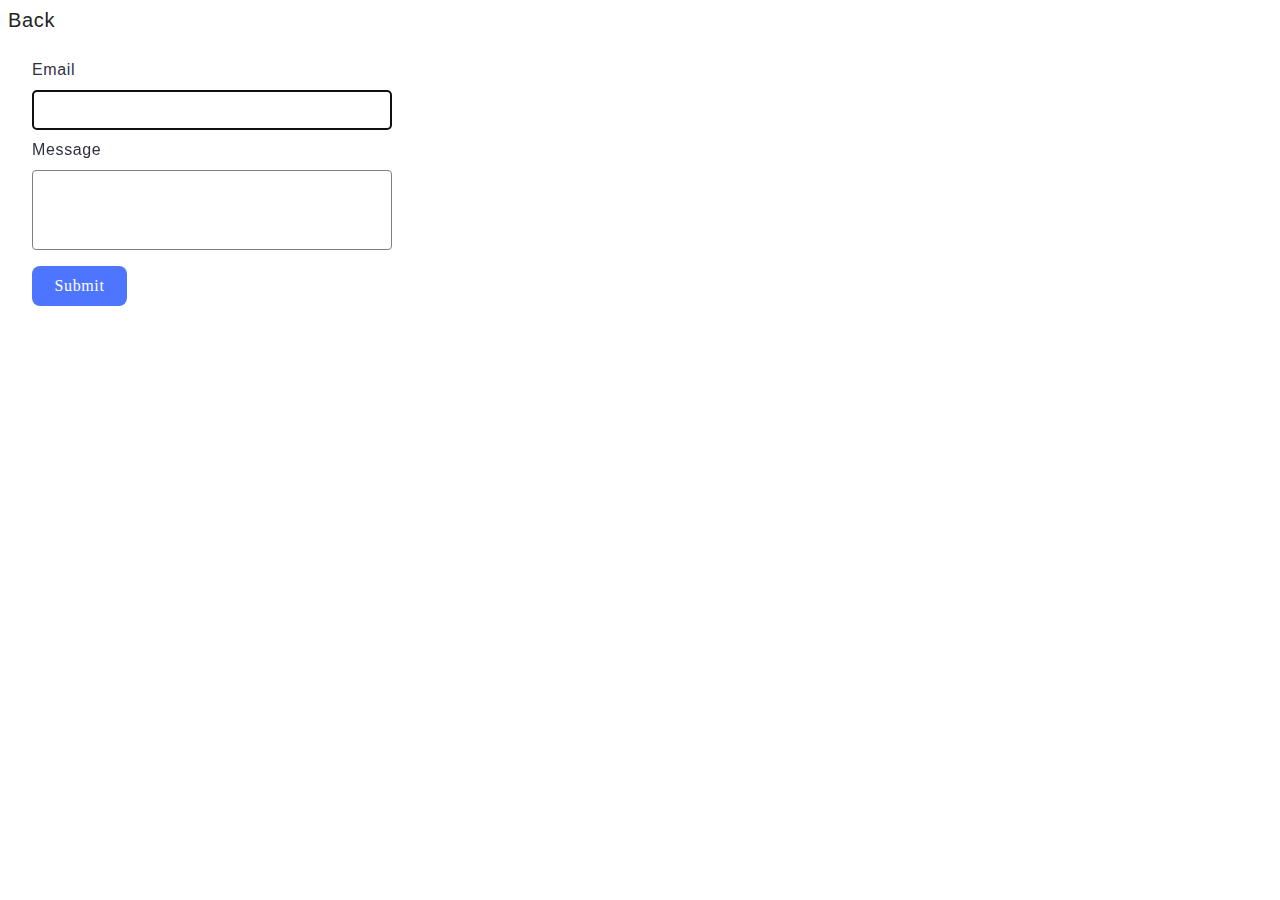
<file: src/2-form.html>
<!DOCTYPE html>
<html lang="en">
  <head>
    <meta charset="UTF-8" />
    <meta name="viewport" content="width=device-width, initial-scale=1.0" />
    <title>Document</title>
    <link rel="stylesheet" href="./css/styles.css" />
  </head>
  <body>
    <a class="btn" href="./index.html">Back</a>
    <form class="feedback-form" autocomplete="off">
      <label>
        Email
        <input type="email" name="email" autofocus />
      </label>
      <label>
        Message
        <textarea name="message" rows="8"></textarea>
      </label>
      <button type="submit">Submit</button>
    </form>
    <script src="./js/2-form.js" type="module"></script>
  </body>
</html>
</file>
<file: src/css/styles.css>
@import url('./reset.css');
@import url('./gallery.css');
@import url('./form.css');

:root {
  font-family: Montserrat, Inter, Avenir, Helvetica, Arial, sans-serif;
  font-size: 16px;
  line-height: 24px;
  font-weight: 400;
  letter-spacing: 0.04em;

  color: #242424;
  background-color: rgba(255, 255, 255, 0.87);

  font-synthesis: none;
  text-rendering: optimizeLegibility;
  -webkit-font-smoothing: antialiased;
  -moz-osx-font-smoothing: grayscale;
  -webkit-text-size-adjust: 100%;
}

.btn {
  color: #242424;
  font-size: 20px;
  font-weight: 500;
  line-height: 24px;
  margin-bottom: 10px;
}
.btn:hover {
  color: #6c8cff;
}
</file>
